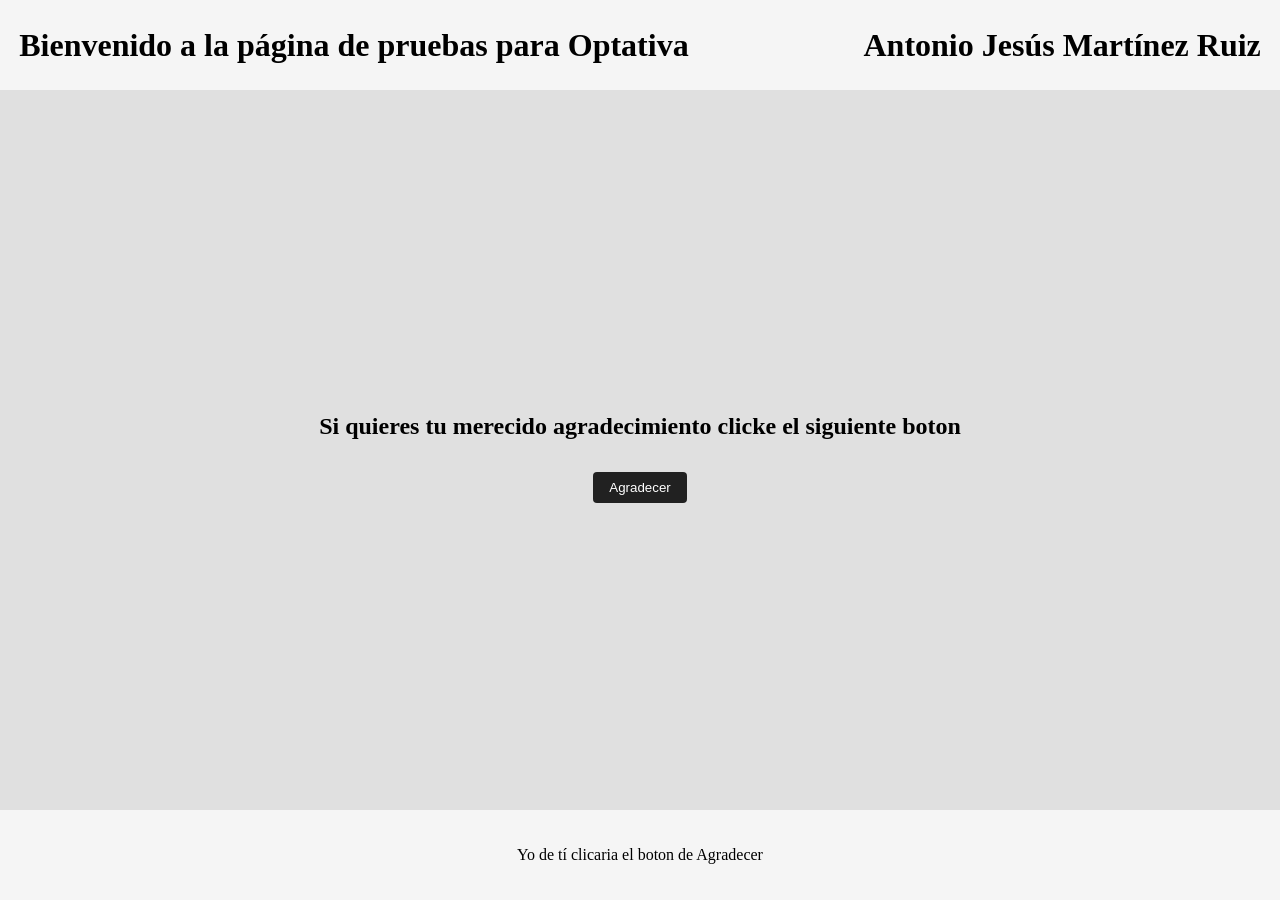
<file: index.html>
<!doctype html>
<html lang="es">
  <head>
    <meta charset="UTF-8" />
    <title>Optativa</title>
    <link rel="stylesheet" href="styles/styles.css" />

    <!-- Google tag (gtag.js) -->
    <script
      async
      src="https://www.googletagmanager.com/gtag/js?id=G-Z8XJ7K0W2F"
    ></script>
    <script>
      window.dataLayer = window.dataLayer || [];
      function gtag() {
        dataLayer.push(arguments);
      }
      gtag("js", new Date());

      gtag("config", "G-Z8XJ7K0W2F");
    </script>
  </head>

  <body>
    <div class="contenido">
      <div class="header">
        <div class="welcome">
          <h1>Bienvenido a la página de pruebas para Optativa</h1>
        </div>
        <div class="name">
          <h1>Antonio Jesús Martínez Ruiz</h1>
        </div>
      </div>
      <div class="main-content">
        <h2>Si quieres tu merecido agradecimiento clicke el siguiente boton</h2>
        <button onclick="window.location.href = 'gracias.html'">
          Agradecer
        </button>
      </div>
      <div class="footer">
        <p>Yo de tí clicaria el boton de <span class="bold">Agradecer</span></p>
      </div>
    </div>
  </body>
</html>
</file>
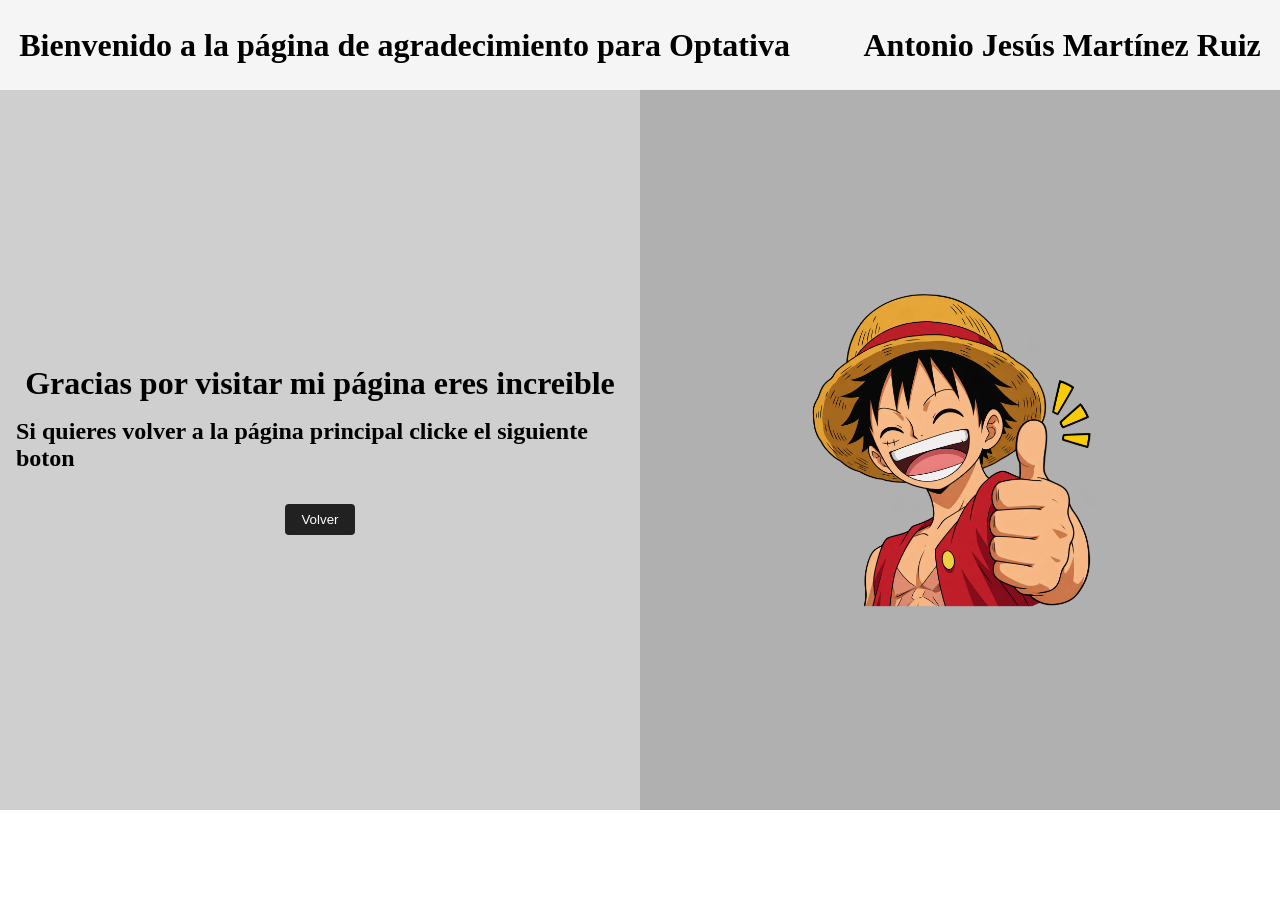
<file: gracias.html>
<!doctype html>
<html lang="es">
  <head>
    <meta charset="UTF-8" />

    <title>Gracias de Corazón</title>

    <link rel="stylesheet" href="styles/styles.css" />

    <!-- Google tag (gtag.js) -->
    <script
      async
      src="https://www.googletagmanager.com/gtag/js?id=G-Z8XJ7K0W2F"
    ></script>
    <script>
      window.dataLayer = window.dataLayer || [];
      function gtag() {
        dataLayer.push(arguments);
      }
      gtag("js", new Date());

      gtag("config", "G-Z8XJ7K0W2F");
    </script>
  </head>

  <body>
    <div class="contenido">
      <div class="header">
        <div class="welcome">
          <h1>Bienvenido a la página de agradecimiento para Optativa</h1>
        </div>
        <div class="name">
          <h1>Antonio Jesús Martínez Ruiz</h1>
        </div>
      </div>
      <div class="main-gcontent">
        <div class="left-column">
          <h1>Gracias por visitar mi página eres increible</h1>
          <h2>
            Si quieres volver a la página principal clicke el siguiente boton
          </h2>
          <button onclick="window.location.href = 'index.html'">Volver</button>
        </div>
        <div class="right-column">
          <img src="thanks.png" alt="Imagen de agradecimiento" class="thanks" />
        </div>
      </div>
    </div>
  </body>
</html>
</file>
<file: styles/styles.css>
* {
  margin: 0;
  padding: 0;
  box-sizing: border-box;
}

body {
  height: 100vh;
  width: 100%;
  display: flex;
  flex-direction: column;
}
.header {
  height: 10vh;
  width: 100%;
  background-color: #f5f5f5;
  display: flex;
  justify-content: space-between;
  align-items: center;
  padding: 0 1.2rem;
}

.main-content {
  height: 80vh;
  width: 100%;
  display: flex;
  flex-direction: column;
  justify-content: center;
  align-items: center;
  background-color: #e0e0e0;
}

.main-gcontent {
  height: 80vh;
  width: 100%;
  display: flex;
  flex-direction: row;
  background-color: #e0e0e0;
}

.left-column {
  width: 50%;
  height: 100%;
  background-color: #cfcfcf;
  display: flex;
  justify-content: center;
  align-items: center;
  flex-direction: column;
}

.right-column {
  width: 50%;
  height: 100%;
  background-color: #b0b0b0;
  display: flex;
  justify-content: center;
  align-items: center;
  flex-direction: column;
}

.footer {
  height: 10vh;
  width: 100%;
  background-color: #f5f5f5;
  display: flex;
  justify-content: center;
  align-items: center;
}

button {
  padding: 0.5rem 1rem;
  border: none;
  background-color: #212121;
  color: white;
  cursor: pointer;
  border-radius: 4px;
  margin-top: 1rem;
}

button:hover {
  background-color: #333;
}

h2 {
  margin: 1rem;
}

.thanks {
  width: 50%;
  height: auto;
  transform: rotateY(180deg);
}
</file>
